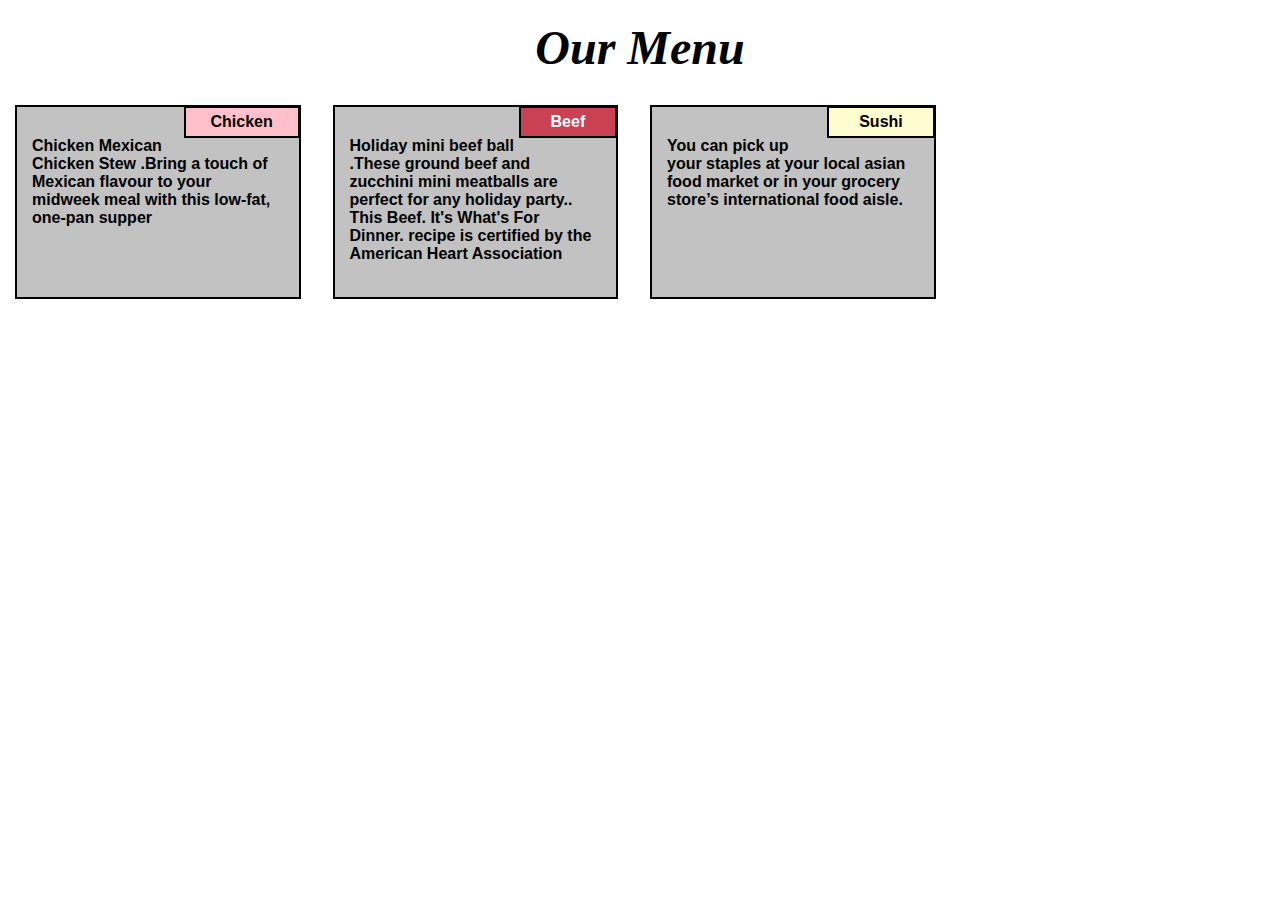
<file: index.html>
<!DOCTYPE html>
<html>
<head>
<meta charset="utf-8">
<meta name="viewport" content="width=device-width, initial-scale=1">
<title>Hello coursera</title>
<link rel="stylesheet" href="module2-solution.css">
</head>
<body>
 <h1> Our Menu</h1>


  <div class="row">
    <div class="col-xs-12 col-sm-6 col-md-3 ">
      <section id="section1">
        <div id="p0"> Chicken</div>
        <p> Chicken Mexican Chicken Stew .Bring a touch of Mexican flavour to your midweek meal with this low-fat, one-pan supper</p>
      </section>
     </div>
      <div class="col-xs-12 col-sm-6 col-md-3 "> 
        <section id="section2">
          <div id="p1">Beef</div>
         <p >Holiday mini beef ball .These ground beef and zucchini mini meatballs are perfect for any holiday party.. This Beef. It's What's For Dinner. recipe is certified by the American Heart Association </p>
       </section>
       </div>
      <div class=" col-xs-12 col-sm-6 col-md-3 ">
        <section id="section3">
         <div id="p2">Sushi</div>
         <p>You can pick up your staples at your local asian food market or in your grocery store’s international food aisle.</p>
       </section>
       </div>
</div>
 </body>
</html>
</file>
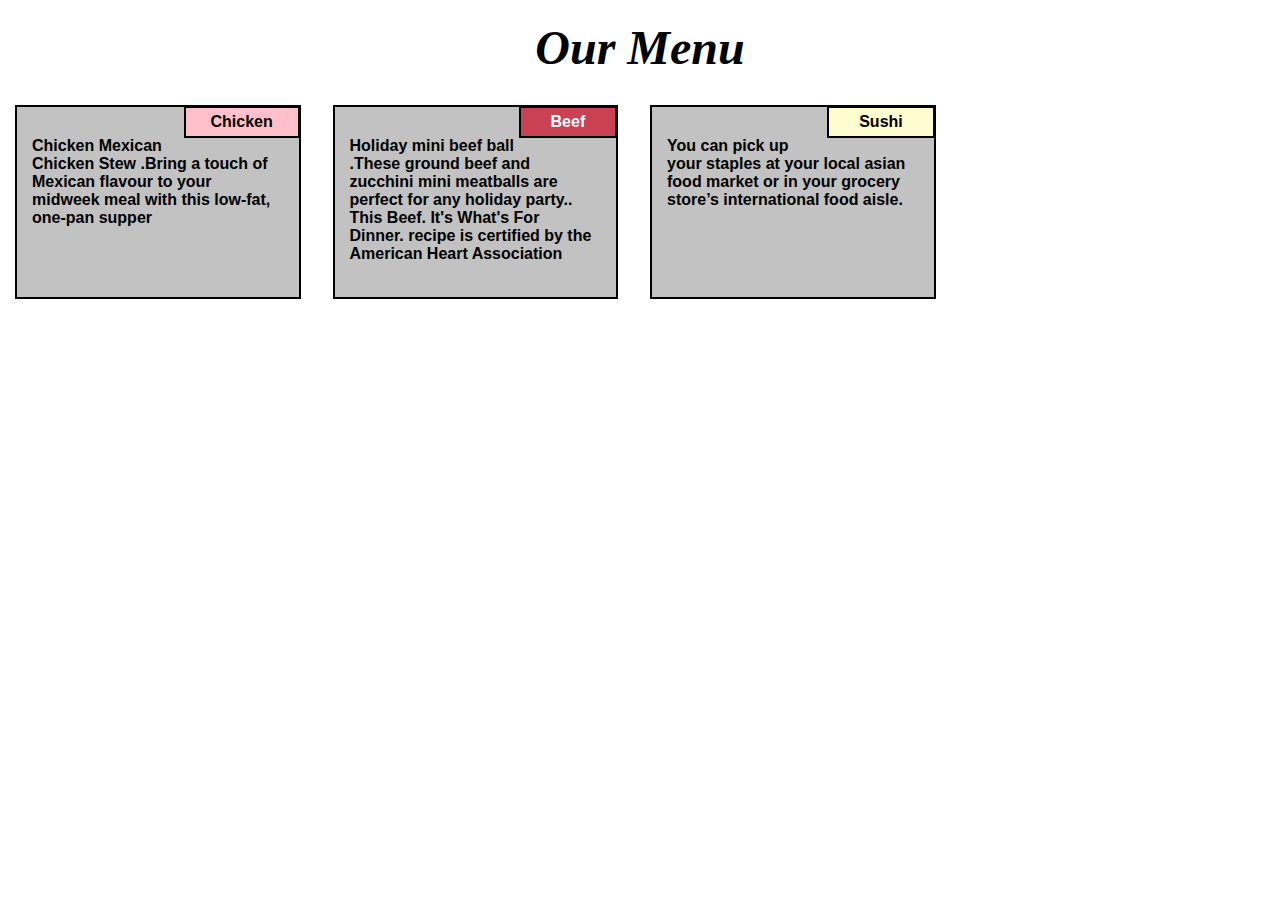
<file: module2-solution.html>
<!DOCTYPE html>
<html>
<head>
<meta charset="utf-8">
<meta name="viewport" content="width=device-width, initial-scale=1">
<title>Hello coursera</title>
<link rel="stylesheet" href="module2-solution.css">
</head>
<body>
 <h1> Our Menu</h1>


  <div class="row">
    <div class="col-xs-12 col-sm-6 col-md-3 ">
      <section id="section1">
        <div id="p0"> Chicken</div>
        <p> Chicken Mexican Chicken Stew .Bring a touch of Mexican flavour to your midweek meal with this low-fat, one-pan supper</p>
      </section>
     </div>
      <div class="col-xs-12 col-sm-6 col-md-3 "> 
        <section id="section2">
          <div id="p1">Beef</div>
         <p >Holiday mini beef ball .These ground beef and zucchini mini meatballs are perfect for any holiday party.. This Beef. It's What's For Dinner. recipe is certified by the American Heart Association </p>
       </section>
       </div>
      <div class=" col-xs-12 col-sm-6 col-md-3 ">
        <section id="section3">
         <div id="p2">Sushi</div>
         <p>You can pick up your staples at your local asian food market or in your grocery store’s international food aisle.</p>
       </section>
       </div>
</div>
 </body>
</html>
</file>
<file: module2-solution.css>
* {
  box-sizing: border-box;
  padding: 0;
}

h1 {
  text-align: center;
  font-size: 3em;
  font-family:serif;
  font-style:italic;
  margin-bottom: 20px;
  margin-top: 20px;


}
body{
  margin: 5px;
}
p {
  
  padding: 20px 5px  ;
  box-sizing: border-box;
  margin: 10px ;
  width: 90%;
  height: 170px;
  font-family: sans-serif;
  font-weight: bold;



}

section {
  padding-bottom: 5px;
  padding-right: -10px;
  padding: 0px;
  width:90%;
  margin: 10px;
  border: 2px solid black;
  position:relative;
  background-color: #9999;

}


#p0 {
  background-color: pink;
  border: 1px solid black;
  border-left: 2px solid black;
  border-bottom: 2px solid black;
  padding: 5px 25px  ;
  position: relative;
  float: right;
  clear: left;
  font-family: sans-serif;
  font-weight: bold;
  
}
#p1 {
  background-color:#CB4154;
  color: white;
  border: 1px solid black;
  border-left: 2px solid black;
  border-bottom: 2px solid black;
  padding: 5px 30px;
  position: relative;
  float: right;
  clear: left;
  font-family:sans-serif ;
  font-weight: bold;
}
#p2{
  background-color: #FFFDD0;
  border: 1px solid black;
  border-left: 2px solid black;
  border-bottom: 2px solid black;
    padding: 5px 30px;
  position: relative;
  float: right;
  clear: left;
  font-family: sans-serif;
  font-weight: bold;
}


 

.row {
  width:100%;
  box-sizing: border-box;
  
}
/* medium devices only  */
@media (min-width:  992px) {
.col-md-1, .col-md-2, .col-md-3, .col-md-4, .col-md-5, .col-md-6, .col-md-7, .col-md-8, .col-md-9,.col-md-10, .col-md-11, .col-md-12 {
  float: left;
  border: 1px;
  
}

.col-md-1 {
  width: 8.33%;
}
.col-md-2 {
  width:16.66%; 
}
.col-md-3 {
  width:25%; 
}
.col-md-4{
  width:33%; 
}
.col-md-5 {
  width:41.66;
}
.col-md-6{
  width:50%; 
}
.col-md-7{
  width:58.33% 
}
.col-md-8{
  width:66.66%; 
}
.col-md-9{
  width:74.99%;
}

.col-md-10{
  width:83.33%; 
}
.col-md-11{
  width:91.66%; 
}
.col-md-12{
  width:100%; 
} 

  }

/* small devices only */

@media (min-width: 768px ) and (max-width: 991px){
.col-sm-1, .col-sm-2, .col-sm-3, .col-sm-4, .col-sm-5, .col-sm-6, .col-sm-7, .col-sm-8, .col-sm-9,.col-sm-10,
 .col-sm-11, .col-sm-12 
 {
  float: left;
  border: 1px;
}
#section1{
  width: 45%;
  margin: 17px;
  position: absolute;
  
}
p{
  width: 70%
}
#p0{
  padding-left:  30px ;
  padding-right: 30px;
}
#section2{
  width: 45%;
  margin: 17px;
  right: 17px;
  position: relative;
  float: right;
}
#p1{
    padding-left:  40px ;
  padding-right: 40px;
}

#section3{
  margin: 15px ;
  width: 95%;
  height: 130px;
  
  
}
#p2{
    padding-left:  35px ;
  padding-right: 35px;


  }
   }
/* Xsmall devices only */

@media (max-width: 767px) {
.col-xs-1, .col-xs-2, .Col-xs-3, .col-xs-4, .col-xs-5, .col-xs-6, .col-xs-7, .col-xs-8, .col-xs-9,.col-xs-10, .col-xs-11, .col-xs-12 {
  float: left;
  border: 1px;
}
.col-xs-1{
  width:8.33%; 
}
.col-xs-2{
  width:16.66%; 
}
.Col-xs-3{
  width:25%; 
}
.col-xs-4{
  width:33%; 
}
.col-xs-5{
  width:41.66%; 
}
.col-xs-6{
  width:50%; 
}
.col-xs-7{
  width:58.33%; 
}
.col-xs-8{
  width:66.66%; 
}
.col-xs-9{
  width:74.99%; 
}
.col-xs-10{
  width:83.33% 
}
.col-xs-11{
  width:91.66%; 
}
.col-xs-12{
  width:100%; 
}

#p1{
    padding-left:  55px ;
  padding-right: 55px;
}
#p2{
    padding-left:  50px ;
  padding-right: 50px;
   }   
#p0{
  padding-left:  40px ;
  padding-right: 40px;
}

section{

   height: 140px;
}
}
</file>
